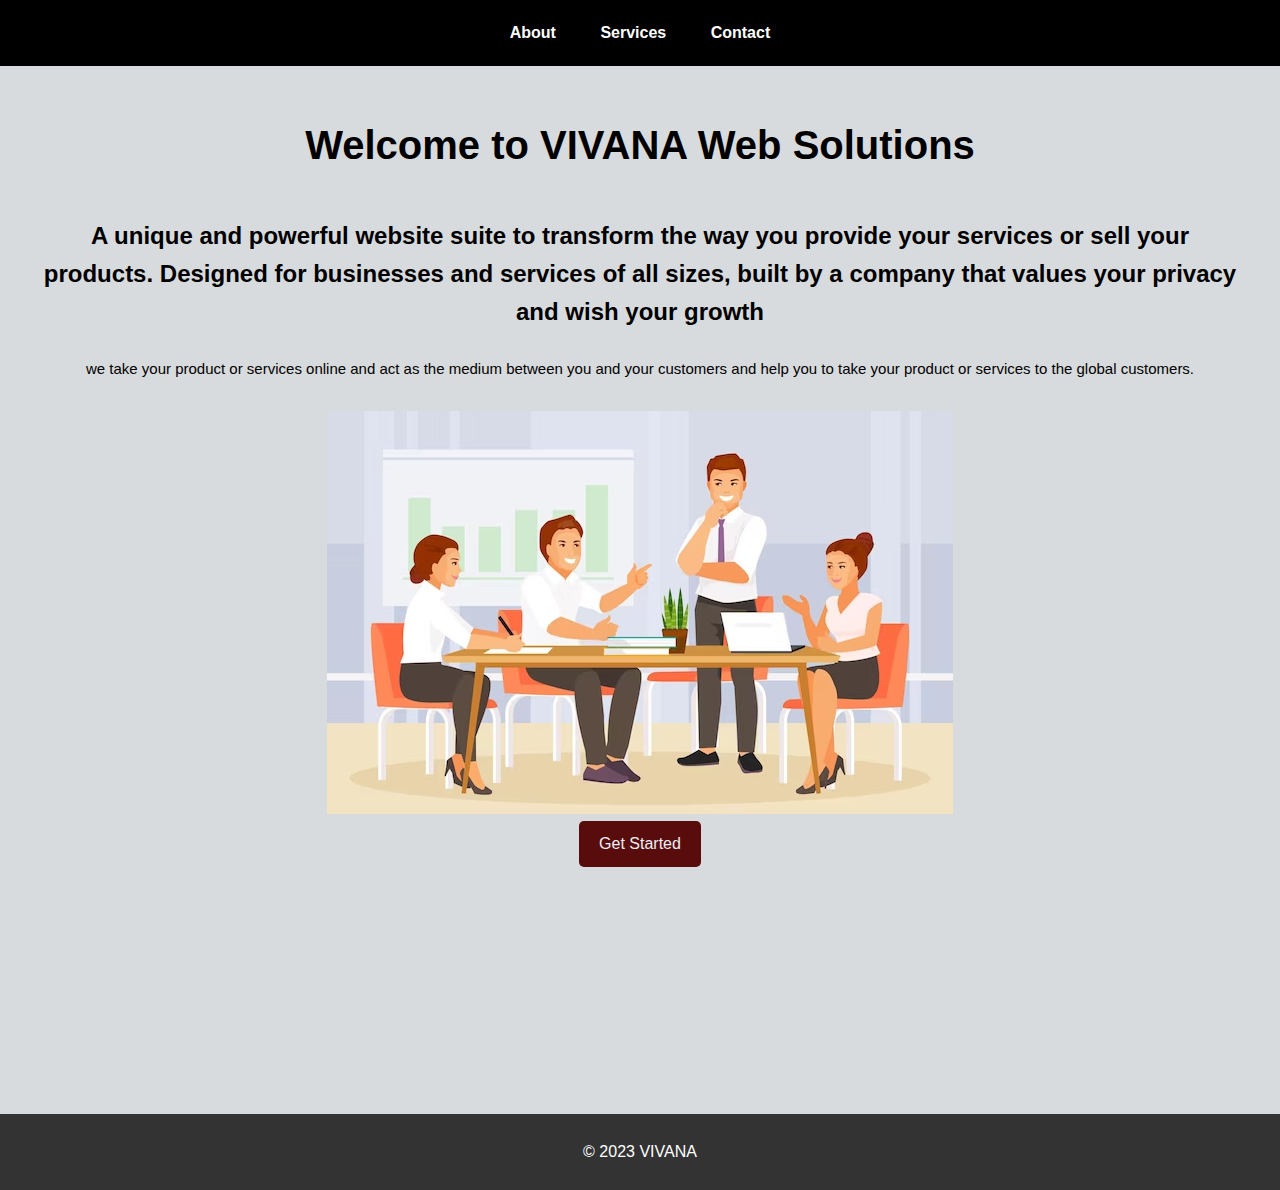
<file: index.html>
<!DOCTYPE html>
<html lang="en">
<head>
    <meta charset="UTF-8">
    <meta name="viewport" content="width=device-width, initial-scale=1.0">
    <title>Vivana_Web_Solutions</title>
    <link rel="stylesheet" href="style.css">
</head>
<body>
    <header>
        <nav>
            <ul>
                <li><a href="/about.html">About</a></li>
                <li><a href="/Services.html">Services</a></li>
                <li><a href="/contact.html">Contact</a></li>
            </ul>
        </nav>
    </header>
    <section id="hero">
        <div class="container">
            <h1>Welcome to VIVANA Web Solutions</h1>
            <h2>A unique and powerful website suite to transform the way you provide your services or sell your products. Designed for businesses and services of all sizes, built by a company that values your privacy and wish your growth </h2>
            <p>we take your product or services online and act as the medium between you and your customers and help you to take your product or services to the global customers.</p>
            <img src="/bimg.png" alt="n" class="img">
            <ul><a href="/contact.html" class="button">Get Started</a></ul>    
        </div>
    </section>


    <footer>
        <div class="container">
            <p>&copy; 2023 VIVANA</p>
        </div>
    </footer>

    <script src="script.js"></script>
</body>
</html>
</file>
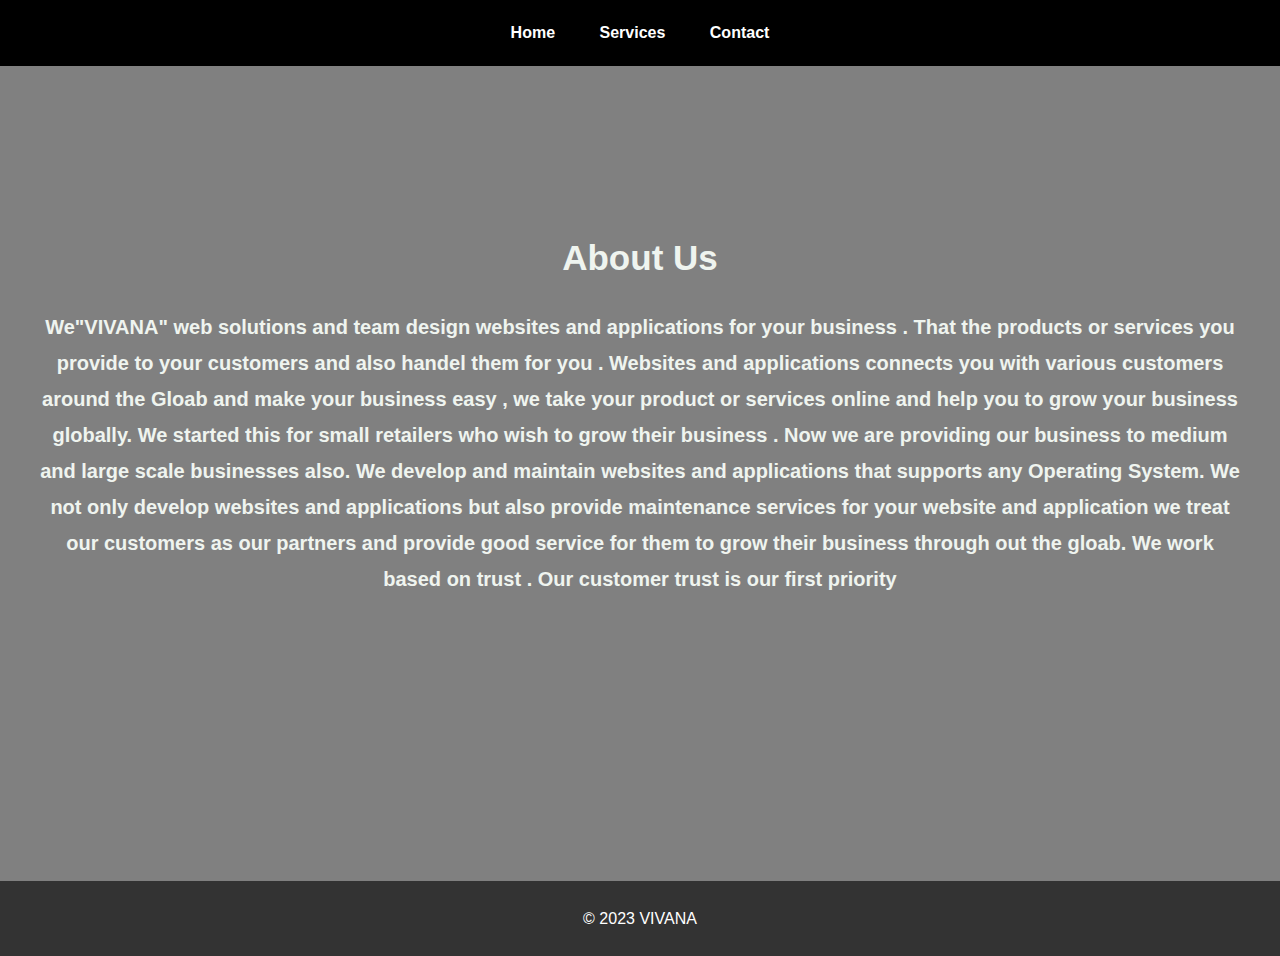
<file: about.html>
<!DOCTYPE html>
<html lang="en">
<head>
    <meta charset="UTF-8">
    <meta name="viewport" content="width=device-width, initial-scale=1.0">
    <title>Vivana_Web_Solutions</title>
    <link rel="stylesheet" href="style.css">
</head>
<body>
    <header>
        <nav>
            <ul>
                <li><a href="/index.html">Home</a></li>
                <li><a href="/services.html">Services</a></li>
                <li><a href="/contact.html">Contact</a></li>
            </ul>
        </nav>
    </header>

    <section id="about">
        <div class="container">
            <h1>About Us</h1>
            <h3>We"VIVANA" web solutions and team design websites and applications for your business . That the products or services you provide to your customers and also handel them for you . Websites and applications connects you with various customers around the Gloab and make your business easy , we take your product  or services online and help you to grow your business globally.
               We started this for small retailers who wish to grow their business . Now we are providing our business to medium and large scale businesses also. We develop and maintain websites and applications that supports any Operating System. We not only develop websites and applications but also provide maintenance services for your website and application  
               we treat our customers as our partners and provide good service for them to grow their business through out the gloab. We work based on trust . Our customer trust is our first priority</h3>  </div>
    </section>

    <footer>
        <div class="container">
            <p>&copy; 2023 VIVANA</p>
        </div>
    </footer>

    <script src="script.js"></script>
</body>
</html>
</file>
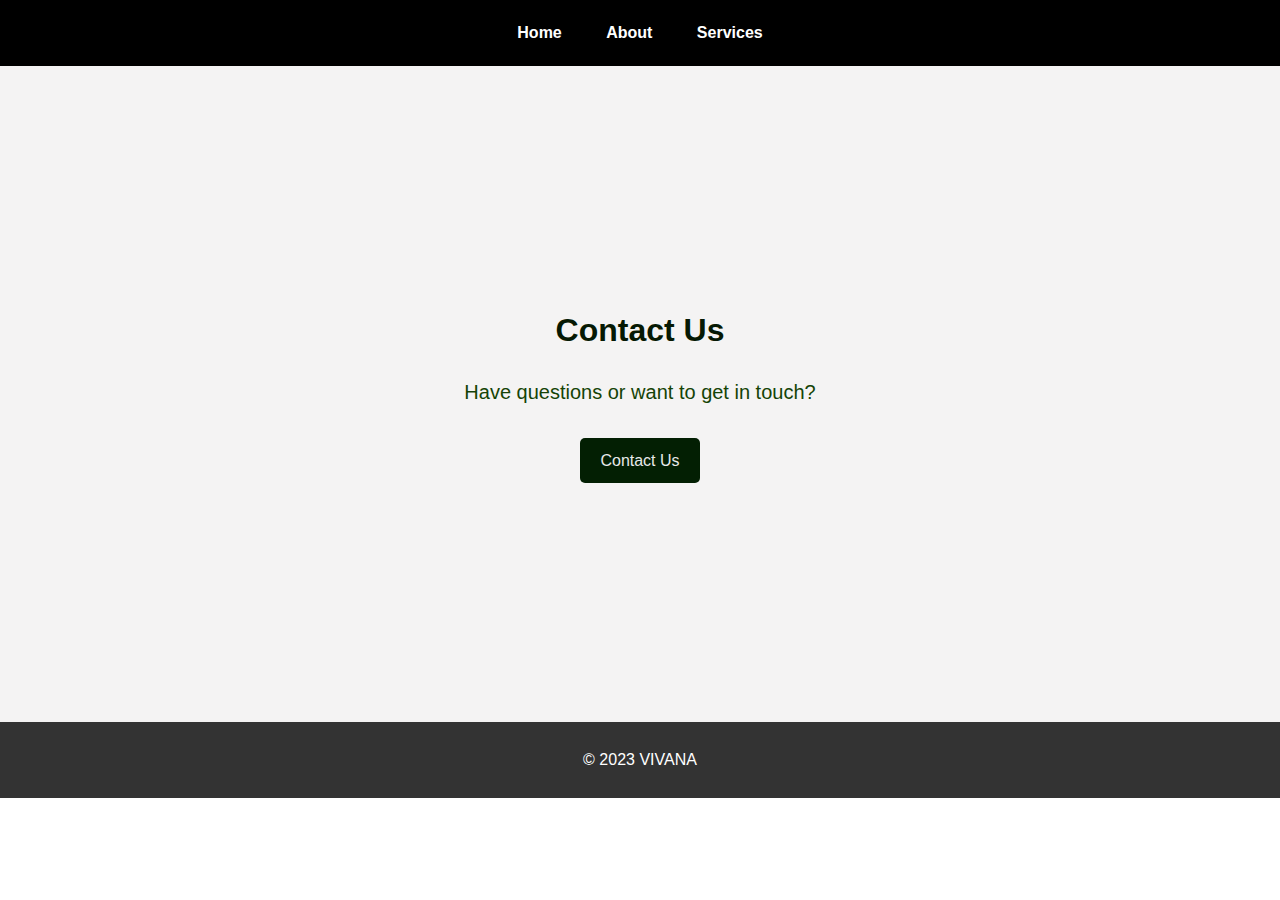
<file: contact.html>
<!DOCTYPE html>
<html lang="en">
<head>
    <meta charset="UTF-8">
    <meta name="viewport" content="width=device-width, initial-scale=1.0">
    <title>Vivana_Web_Solutions</title>
    <link rel="stylesheet" href="style.css">
</head>
<body>
    <header>
        <nav>
            <ul>
                <li><a href="/index.html">Home</a></li>
                <li><a href="/about.html">About</a></li>
                <li><a href="/Services.html">Services</a></li>
                
            </ul>
        </nav>
    </header>
    <section id="contact">
        <div class="container">
            <h1>Contact Us</h1>
            <p>Have questions or want to get in touch?</p>
            <a href="mailto:naravishnu2002@gmail.com" alt="whatsappto:9908338739" class="button">Contact Us</a>
            
        </div>
    </section>

    <footer>
        <div class="container">
            <p>&copy; 2023 VIVANA</p>
        </div>
    </footer>

    <script src="script.js"></script>
</body>
</html>
</file>
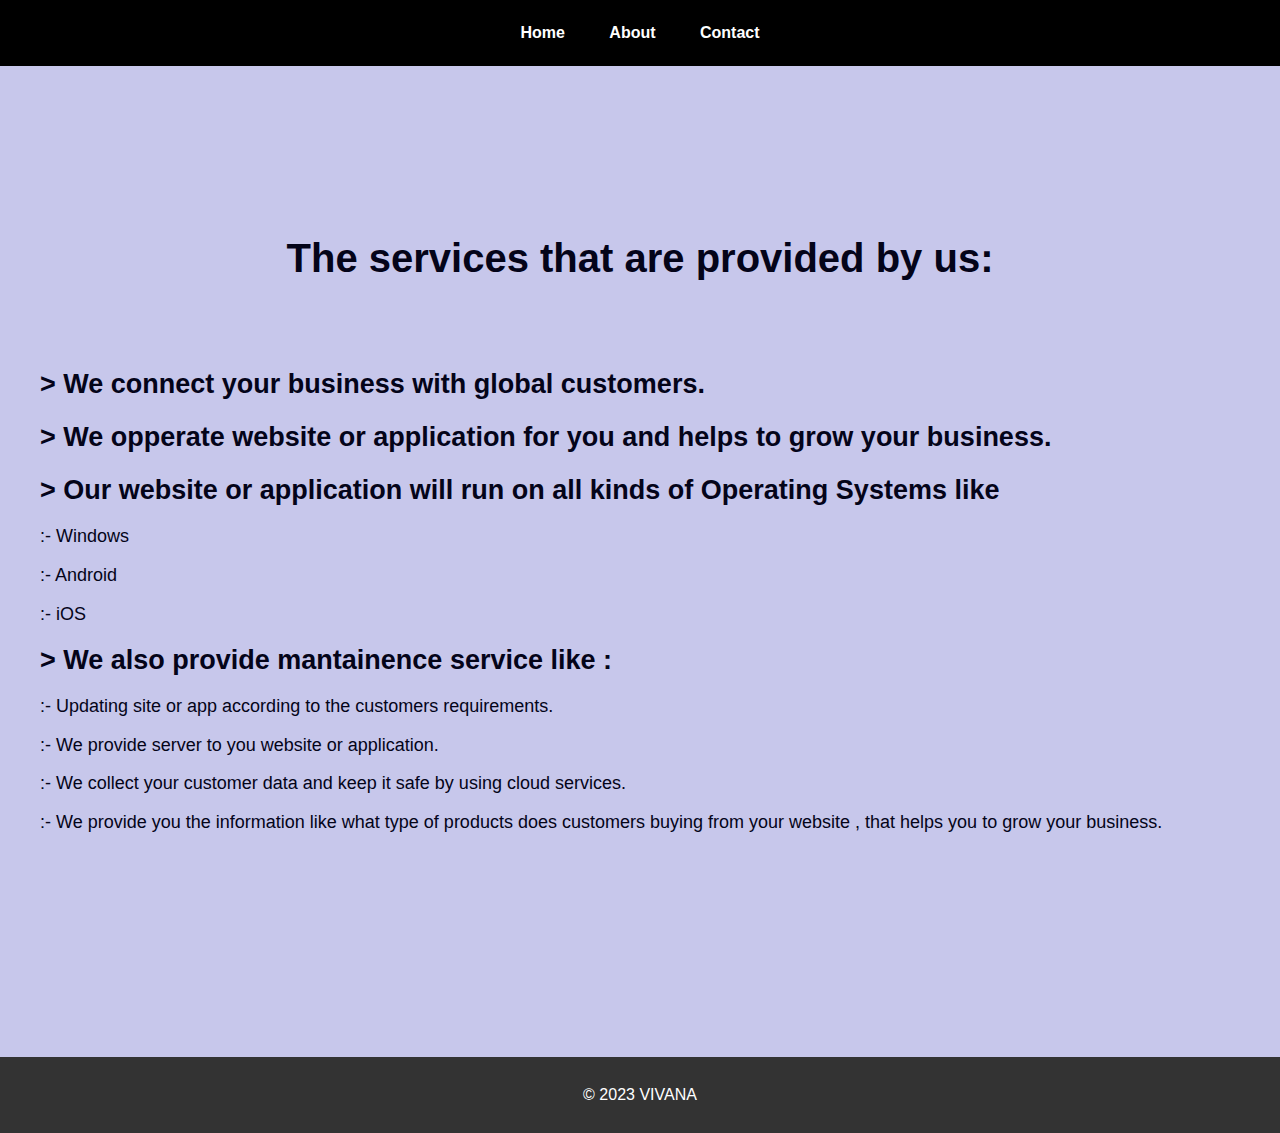
<file: services.html>
<!DOCTYPE html>
<html lang="en">
<head>
    <meta charset="UTF-8">
    <meta name="viewport" content="width=device-width, initial-scale=1.0">
    <title>Vivana_Web_Solutions</title>
    <link rel="stylesheet" href="style.css">
</head>
<body>
    <header>
        <nav>
            <ul>
                <li><a href="/index.html">Home</a></li>
                <li><a href="/about.html">About</a></li> 
                <li><a href="/contact.html">Contact</a></li>
            </ul>
        </nav>
    </header>

    <section id="Services">
        <div class="container">
            <h1>The services that are provided by us:</h1>
            <ul>

                <li><h2>> We connect your business with global customers.</h2></li>
                <li><h2>> We opperate website or application for you and helps to grow your business.</h2></li>
                <li><h2>> Our website or application will run on all kinds of Operating Systems like</h2></li> 
                         <li><p>:- Windows </p></li>
                         <li><p>:- Android </p></li>
                         <li><p>:- iOS</p></li>
                <li><h2>> We also provide mantainence service like : </h2></li>
                         <li><p>:- Updating site or app according to the customers requirements.</p></li>
                         <li><p>:- We provide server to you website or application.</p></li>
                         <li><p>:- We collect your customer data and keep it safe by using cloud services.</p></li>
                         <li><p>:- We provide you the information like what type of products does customers buying from your website ,
                          that helps you to grow your business.</p> </li>

            </ul>
        </div>
    </section>

    <footer>
        <div class="container">
            <p>&copy; 2023 VIVANA</p>
        </div>
    </footer>

    <script src="script.js"></script>
</body>
</html>
</file>
<file: style.css>
body, h1, h2, p, ul, li {
    margin: 0;
    padding: 0;
}


body {
    font-family: Arial, sans-serif;
    background-color: white;
    color: lightslategray;
    line-height: 1.6;
}


header {
    background-color:black;
    tab-size: 40px;
    color: #90d6e4;
    text-align: center;
    padding: 20px 0;
}

nav ul {
    list-style: none;
    padding: 0;
}

nav li {
    display: inline;
    margin: 0 20px;
}

nav a {
    text-decoration: none;
    color: #fff;
    font-weight: bold;
}


.container {
    max-width: 1200px;
    margin: 0 auto;
    padding: 20px;
}


#hero {
    background-color:rgb(216, 219, 221) ;
    background-size: cover;
    background-position: center;
    color: black;
    text-align: center;
    padding: 227px 0;
}

#hero h1 {
    font-family: 'Franklin Gothic Medium', 'Arial Narrow', Arial, sans-serif;
    font-size: 40px;
    margin-bottom: 40px;
    margin-top: -200px;
}

#hero h2 {
    font-family: 'Lucida Sans', 'Lucida Sans Regular', 'Lucida Grande', 'Lucida Sans Unicode', Geneva, Verdana, sans-serif;
    font-size: 24px ;
    margin-bottom:25px ;
}
#hero p {
    font-family: 'Gill Sans', 'Gill Sans MT', Calibri, 'Trebuchet MS', sans-serif;
    font-size: 15px;
    margin-bottom: 30px;
}

#img {
    margin-bottom: 30px;
    background: transparent;
}

#hero .button {
    display: inline-block;
    padding: 10px 20px;
    background-color: rgb(88, 12, 12);
    color: rgb(238, 238, 245);
    text-decoration: none;
    border-radius: 5px;
    transition: background-color 0.3s;
}

#hero .button:hover {
    color:white;
}


#about {
    text-align: center;
    padding: 244px 0;
    color: rgb(239, 244, 239);
    background-color: gray;
    background-size: cover;
    background-position:center ;
}

#about h1 {
    font-family: 'Franklin Gothic Medium', 'Arial Narrow', Arial, sans-serif;
    font-size: 35px;
    margin-bottom: 23px;
    margin-top: -100px;
}

#about h3 {
    font-family: 'Lucida Sans', 'Lucida Sans Regular', 'Lucida Grande', 'Lucida Sans Unicode', Geneva, Verdana, sans-serif;
    font-size: 20px;
    line-height: 1.8;
}


#Services {
    text-align: center;
    padding: 140px 0;
    background-color: rgb(199, 199, 235);
    background-position: center;
    background-size: cover;
    color: rgb(4, 4, 25);
}

#Services h1 {
    font-family: 'Franklin Gothic Medium', 'Arial Narrow', Arial, sans-serif;
    font-size: 40px;
    margin-bottom: 23px;
}
#services h2 {
    font-family: 'Lucida Sans', 'Lucida Sans Regular', 'Lucida Grande', 'Lucida Sans Unicode', Geneva, Verdana, sans-serif;
    font-size: 10px ;
    margin-bottom: 20px;
}

#services p {
    font-family:'Gill Sans', 'Gill Sans MT', Calibri, 'Trebuchet MS', sans-serif ;
    font-size: 5px;
    margin-bottom: 5px;

}

#Services ul {
    list-style: none;
    text-align: left;
    padding: 50px 0;
    font-size: 25px;
    
}

#Services li {
    font-size: 18px;
    margin-bottom: 10px;
    text-align: left;
}


#contact {
    text-align: center;
    padding: 219px 0;
    background-color: rgb(244, 243, 243);
    background-size: cover;
    background-position: center;
}

#contact h1 {
    font-family: 'Franklin Gothic Medium', 'Arial Narrow', Arial, sans-serif;
    font-size: 32px;
    margin-bottom: 20px;
    color: rgb(6, 25, 3);
}

#contact p {
    font-family: 'Gill Sans', 'Gill Sans MT', Calibri, 'Trebuchet MS', sans-serif;
    font-size: 20px;
    margin-bottom: 30px;
    color: rgb(21, 67, 6);
}


#contact .button {
    display: inline-block;
    padding: 10px 20px;
    background-color:rgb(3, 31, 3);
    color: #e8e9ea;
    text-decoration: none;
    border-radius: 5px;
    transition: 0.3s;
}

#contact .button:hover {
    background-color: a;
}


footer {
    background-color: #333;
    color: #fff;
    text-align: center;
    padding: 5px 0;
}
</file>
